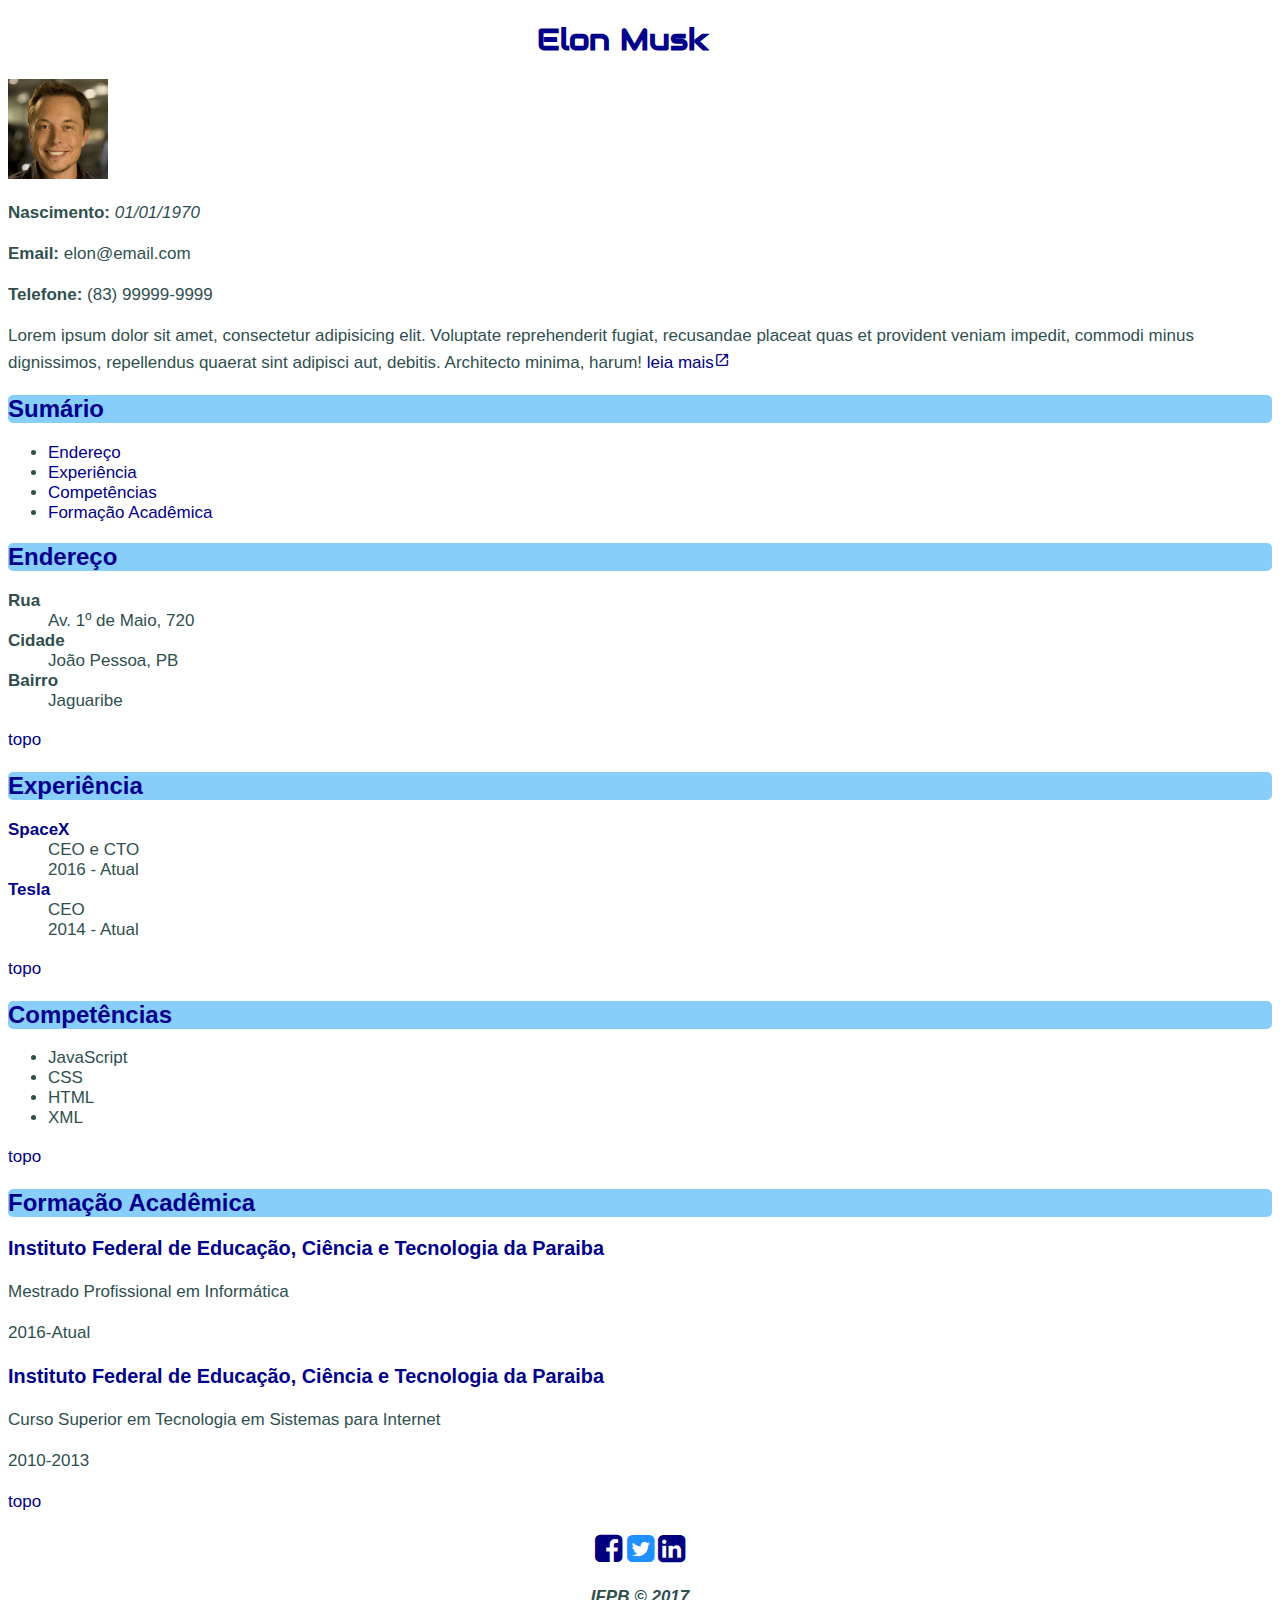
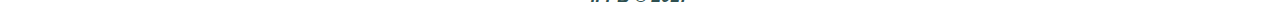
<file: index.html>
<!DOCTYPE html>
<html lang="en">
<head>
    <meta charset="UTF-8">
    <title>Document</title>
    <link rel="stylesheet" href="css/style.css">
    <link rel="stylesheet" href="https://fonts.googleapis.com/css2?family=Audiowide&display=swap" > 
    <link rel="stylesheet" href="https://fonts.googleapis.com/icon?family=Material+Icons">
    <link rel="stylesheet" href= "https://cdnjs.cloudflare.com/ajax/libs/font-awesome/4.7.0/css/font-awesome.min.css" >
</head>
<body>
  <div id="article">
    <h1 id="elon" class="text-center">
      Elon Musk <a href="#elon">§</a>
    </h1>
    <img src="img/elon.jpg" alt="Imagem de perfil" width="100px">
    <p><b>Nascimento:</b> <i>01/01/1970</i></p>
    <p><b>Email:</b> </i>elon@email.com</p>
    <p><b>Telefone:</b> </i>(83) 99999-9999</p>
    <p>Lorem ipsum dolor sit amet, consectetur adipisicing elit. Voluptate reprehenderit fugiat, 
      recusandae placeat quas et provident veniam impedit, commodi minus dignissimos, 
      repellendus quaerat sint adipisci aut, debitis. Architecto minima, harum! 
      <a href="pages/resumo.html">leia mais<i class="material-icons">launch</i></a></p>

    <h2 id="sumario">
      Sumário <a href="#sumario">§</a>
    </h2>
    <ul>
      <li><a href="#endereco">Endereço</a></li>
      <li><a href="#experiencia">Experiência</a></li>
      <li><a href="#competencia">Competências</a></li>
      <li><a href="#formacao">Formação Acadêmica</a></li>
    </ul>

    <h2 id="endereco">
        Endereço <a href="#endereco">§</a>
    </h2>
    <dl>
        <dt><b>Rua</b></dt>
        <dd>Av. 1º de Maio, 720</dd>
        <dt><b>Cidade</b></dt>
        <dd>João Pessoa, PB</dd>
        <dt><b>Bairro</b></dt>
        <dd>Jaguaribe</dd>
    </dl>
    <p><a href="#" class="topo">topo</a></p>

    <h2 id="experiencia">
        Experiência <a href="#experiencia">§</a>
    </h2>
    <dl>
        <dt><b><a href="http://www.spacex.com/">SpaceX</a></b></dt>
        <dd>CEO e CTO</dd>
        <dd>2016 - Atual</dd>
        <dt><b><a href="https://www.tesla.com/">Tesla</a></b></dt>
        <dd>CEO</dd>
        <dd>2014 - Atual</dd>
    </dl>
    <p><a href="#" class="topo">topo</a></p>

    <h2 id="habilidades">
        Competências <a href="#habilidades">§</a>
    </h2>
    <ul>
        <li>JavaScript</li>
        <li>CSS</li>
        <li>HTML</li>
        <li>XML</li>
    </ul>
    <p><a href="#" class="topo">topo</a></p>

    <h2 id="formacao">
        Formação Acadêmica <a href="#formacao">§</a>
    </h2>
    <h3><a href="http://www.ifpb.edu.br/">Instituto Federal de Educação, Ciência e Tecnologia da Paraiba</a></h3>
    <p>Mestrado Profissional em Informática</p>
    <p>2016-Atual</p>
    <h3><a href="http://www.ifpb.edu.br/">Instituto Federal de Educação, Ciência e Tecnologia da Paraiba</a></h3>
    <p>Curso Superior em Tecnologia em Sistemas para Internet</p>
    <p>2010-2013</p>
    <p><a href="#" class="topo">topo</a></p>
  </div>
  <div id="footer">
    <div id="social">
      <a href="#"><i class="fa fa-facebook-square" aria-hidden="true"></i></a>
      <a href="#"><i class="fa fa-twitter-square" aria-hidden="true"></i></a>
      <a href="#"><i class="fa fa-linkedin-square" aria-hidden="true"></i></a>
    </div>
    <p id="copyright" class="text-center">IFPB &copy; 2017</p>
  </div>
</body>
</html>
</file>
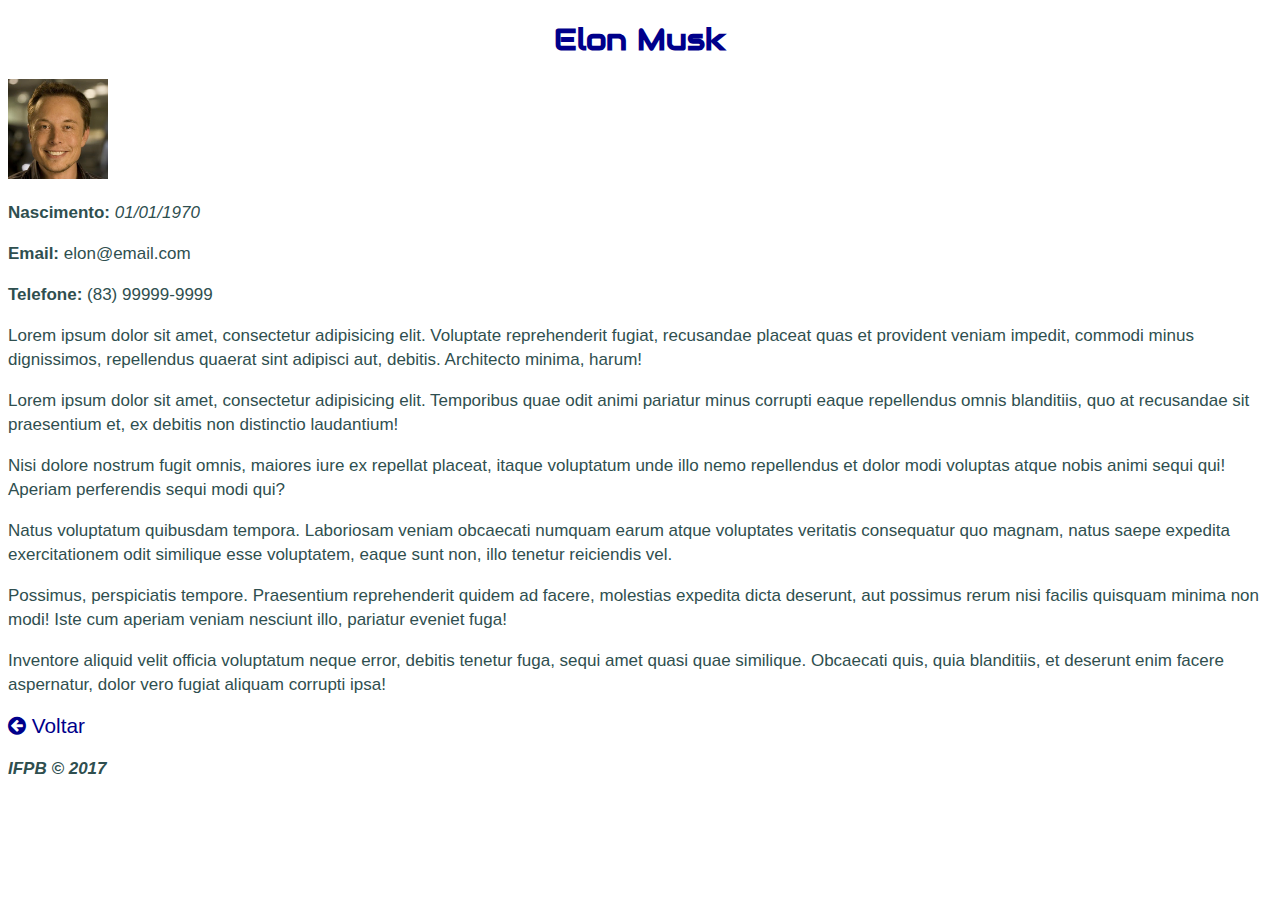
<file: pages/resumo.html>
<!DOCTYPE html>
<html lang="en">
<head>
  <meta charset="UTF-8">
  <title>Document</title>
  <link rel="stylesheet" href="../css/style.css">
  <link rel="stylesheet" href="https://fonts.googleapis.com/icon?family=Material+Icons">
  <link rel="stylesheet" href="https://fonts.googleapis.com/css2?family=Audiowide&display=swap">
  <link rel="stylesheet" href="https://cdnjs.cloudflare.com/ajax/libs/font-awesome/4.7.0/css/font-awesome.min.css">
</head>
<body>
  <div id="article">
    <h1 id="elon" class="text-center">Elon Musk</h1>
    <img src="../img/elon.jpg" alt="Imagem de perfil" width="100px">
    <p><b>Nascimento:</b> <i>01/01/1970</i></p>
    <p><b>Email:</b> </i>elon@email.com</p>
    <p><b>Telefone:</b> </i>(83) 99999-9999</p>
    <p>Lorem ipsum dolor sit amet, consectetur adipisicing elit. Voluptate reprehenderit fugiat, recusandae placeat quas et provident veniam impedit, commodi minus dignissimos, repellendus quaerat sint adipisci aut, debitis. Architecto minima, harum!</p>
    <p>Lorem ipsum dolor sit amet, consectetur adipisicing elit. Temporibus quae odit animi pariatur minus corrupti eaque repellendus omnis blanditiis, quo at recusandae sit praesentium et, ex debitis non distinctio laudantium!</p>
    <p>Nisi dolore nostrum fugit omnis, maiores iure ex repellat placeat, itaque voluptatum unde illo nemo repellendus et dolor modi voluptas atque nobis animi sequi qui! Aperiam perferendis sequi modi qui?</p>
    <p>Natus voluptatum quibusdam tempora. Laboriosam veniam obcaecati numquam earum atque voluptates veritatis consequatur quo magnam, natus saepe expedita exercitationem odit similique esse voluptatem, eaque sunt non, illo tenetur reiciendis vel.</p>
    <p>Possimus, perspiciatis tempore. Praesentium reprehenderit quidem ad facere, molestias expedita dicta deserunt, aut possimus rerum nisi facilis quisquam minima non modi! Iste cum aperiam veniam nesciunt illo, pariatur eveniet fuga!</p>
    <p>Inventore aliquid velit officia voluptatum neque error, debitis tenetur fuga, sequi amet quasi quae similique. Obcaecati quis, quia blanditiis, et deserunt enim facere aspernatur, dolor vero fugiat aliquam corrupti ipsa!</p>
    <p><a class="btn" href="../index.html" ><i class="fa fa-arrow-circle-left"></i> Voltar </a></p>
  </div>
  <div id="footer">
    <p id="copyright">IFPB &copy; 2017</p>
  </div>
</body>
</html>
</file>
<file: css/style.css>
body {
  color: darkslategrey;
  font-family: arial, sans-serif;
  font-size: 17px;
}

.text-center {
  text-align: center;
}

#copyright {
  font-weight: bold;
  font-style: italic;
}

h1 {
  font-family: 'audiowide', cursive;
  font-size:30px;
}

h2 {
  font-size:24px;
  background-color: lightskyblue;
  border-radius: 5px;
}

h1, h2, a, a:visited {
  color: darkblue;
}

a, a:visited {
  text-decoration: none;
}
a:hover {
  text-decoration: underline;
}

h1 a, h1 a:visited {
  color: white;
}
h2 a, h2 a:visited {
  color: lightskyblue;
}
h1:hover a, h2:hover a {
  color: darkblue;
}
i.material-icons{
  font-size: 1rem;
}
p,i.material-icons{
  line-height: 1.5rem;
}
a.btn{
  font-size: 1.3rem;
}
a.btn:hover{
  color:white;
  background-color: darkblue;
  text-decoration: none;
}
#social{
  text-align: center;
}
#social a {
  color:white;
  font-size: 2rem;
}
#social .fa-facebook-square{
  color:navy;
}
#social .fa-twitter-square{
  color: dodgerblue;
}
#social .fa-linkedin-square{
  color:navy
}
/*CSS para impressão*/
@media print {
  body{
    color:black;
    font-family: times,serif;
  }
  h1 #ilon{
    text-align: left;
  }
  h2{
    background:unset;
  }
  h2 a .topo  {
    color:white;
  }
}
</file>
